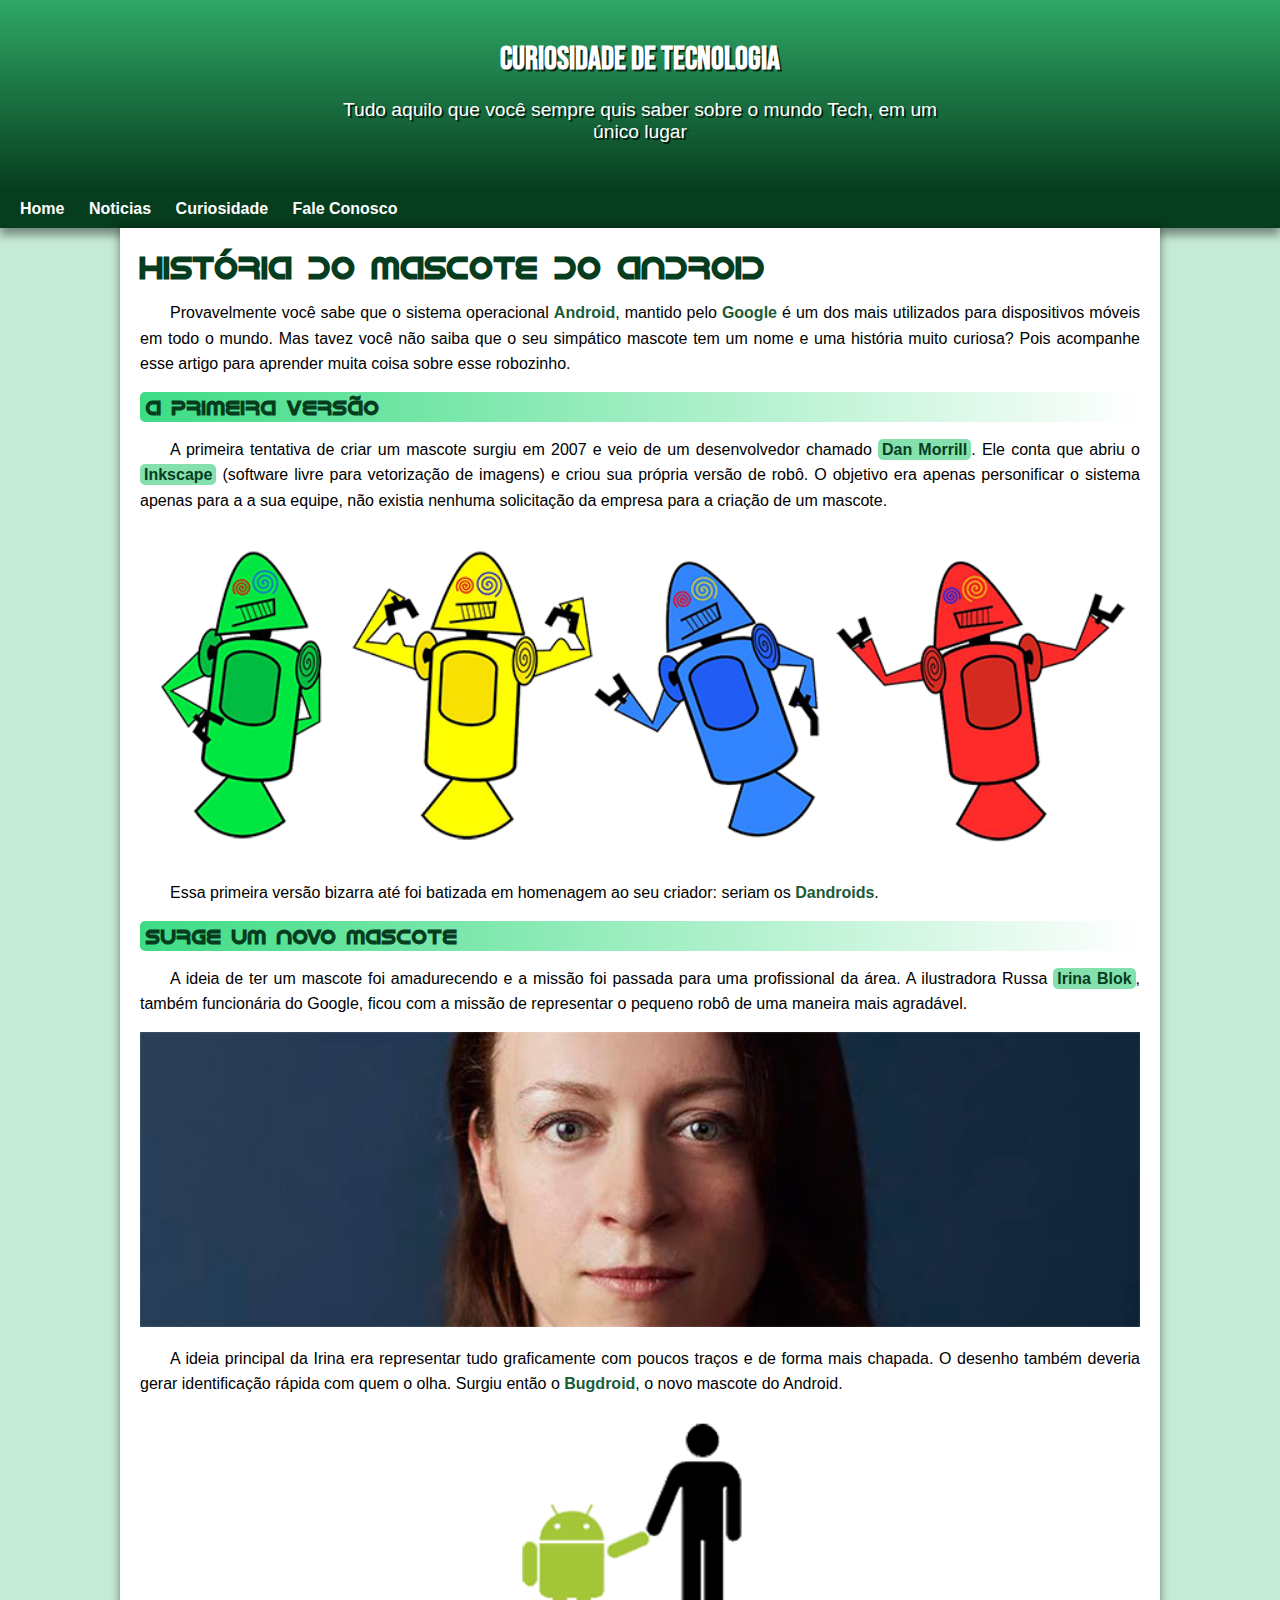
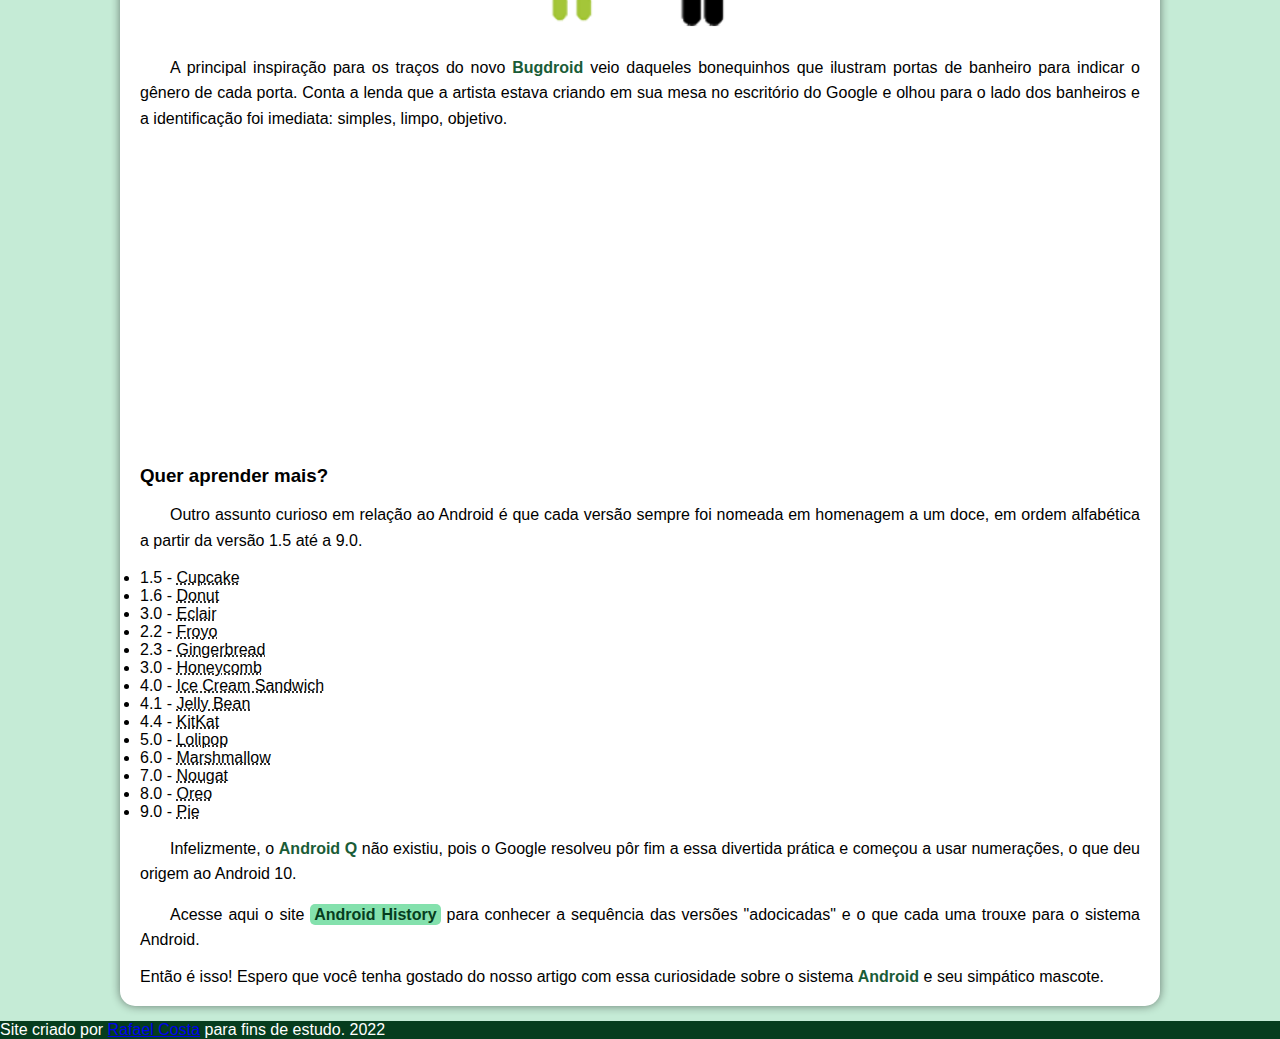
<file: index.html>
<!DOCTYPE html>
<html lang="pt-br">
<head>
    <meta charset="UTF-8">
    <meta http-equiv="X-UA-Compatible" content="IE=edge">
    <meta name="viewport" content="width=device-width, initial-scale=1.0">
    <title>Como surgiu o mascote do Android</title>
    <link rel="shortcut icon" href="imagens/favicon.ico" type="image/x-icon">
    <link rel="stylesheet" href="estilo/style.css">
    <link rel="stylesheet" href="estilo/class.css">
</head>
<body>
    <!-- 
        D010 da lista de desafios do Guanabara.
    -->

    <header>
        <h1>CURIOSIDADE DE TECNOLOGIA</h1>
        <p>Tudo aquilo que você sempre quis saber sobre o mundo Tech, em um único lugar
        </p>
    </header>

    <nav>
        <a href="#">Home</a>
        <a href="#">Noticias</a>
        <a href="#">Curiosidade</a>
        <a href="#">Fale Conosco</a>
    </nav>

    <main>
        <article>
            <h1>História do Mascote do Android</h1>

            <p>Provavelmente você sabe que o sistema operacional <strong>Android</strong>, mantido pelo <strong>Google</strong> é um dos mais utilizados para dispositivos móveis em todo o mundo. Mas tavez você não saiba que o seu simpático mascote tem um nome e uma história muito curiosa? Pois acompanhe esse artigo para aprender muita coisa sobre esse robozinho.</p>

            <h2>A primeira versão</h2>

            <p>A primeira tentativa de criar um mascote surgiu em 2007 e veio de um desenvolvedor chamado <a href="https://androidcommunity.com/dan-morrill-shows-us-the-android-mascot-that-almost-was-20130103/" target="_blank">Dan Morrill</a>. Ele conta que abriu o <a href="https://inkscape.org/pt-br/" target="_blank">Inkscape</a> (software livre para vetorização de imagens) e criou sua própria versão de robô. O objetivo era apenas personificar o sistema apenas para a a sua equipe, não existia nenhuma solicitação da empresa para a criação de um mascote.</p>

            <picture>
                <source media="(max-width: 600px)" srcset="imagens/dan-droids-pq.png">
                <img src="imagens/dan-droids.png" alt="Primeiro mascote do Android">
            </picture>

            <p>Essa primeira versão bizarra até foi batizada em homenagem ao seu criador: seriam os <strong>Dandroids</strong>.</p>

            <h2>Surge um novo mascote</h2>

            <p>A ideia de ter um mascote foi amadurecendo e a missão foi passada para uma profissional da área. A ilustradora Russa <a href="https://www.irinablok.com/" target="_blank">Irina Blok</a>, também funcionária do Google, ficou com a missão de representar o pequeno robô de uma maneira mais agradável.</p>

            <picture>
                <source media="(max-width: 600px)" srcset="imagens/irina-blok-pq.jpg">
                <img src="imagens/irina-blok.jpg" alt="Irina Block, criadora do bugdroid, o logo da marca Android">
            </picture>

            <p>A ideia principal da Irina era representar tudo graficamente com poucos traços e de forma mais chapada. O desenho também deveria gerar identificação rápida com quem o olha. Surgiu então o <strong>Bugdroid</strong>, o novo mascote do Android.</p>

            <img src="imagens/bugdroid.png" class="pequeno" alt="Primeiro modelo de logo android">

            <p>A principal inspiração para os traços do novo <strong>Bugdroid</strong> veio daqueles bonequinhos que ilustram portas de banheiro para indicar o gênero de cada porta. Conta a lenda que a artista estava criando em sua mesa no escritório do Google e olhou para o lado dos banheiros e a identificação foi imediata: simples, limpo, objetivo.</p>

            <iframe width="560" height="315" src="https://www.youtube.com/embed/l2UDgpLz20M" title="YouTube video player" frameborder="0" allow="accelerometer; autoplay; clipboard-write; encrypted-media; gyroscope; picture-in-picture" allowfullscreen></iframe>
            
            <aside>
                <h3>Quer aprender mais?</h3>

                <p>Outro assunto curioso em relação ao Android é que cada versão sempre foi nomeada em homenagem a um doce, em ordem alfabética a partir da versão 1.5 até a 9.0.</p>

                <ul>
                    <li>1.5 - <abbr title="Bolo de Caneca">Cupcake</abbr></li>
                    <li>1.6 - <abbr title="Rosquinha">Donut</abbr></li>
                    <li>3.0 - <abbr title="Bomba">Eclair</abbr></li>
                    <li>2.2 - <abbr title="Iorgute Congelado">Froyo</abbr></li>
                    <li>2.3 - <abbr title="Biscoito de Gengibre">Gingerbread</abbr></li>
                    <li>3.0 - <abbr title="Favo de Mel">Honeycomb</abbr></li>
                    <li>4.0 - <abbr title="Sanduíche de Sorvete">Ice Cream Sandwich</abbr></li>
                    <li>4.1 - <abbr title="Jujuba">Jelly Bean</abbr></li>
                    <li>4.4 - <abbr title="KitKat">KitKat</abbr></li>
                    <li>5.0 - <abbr title="Pirulito">Lolipop</abbr></li>
                    <li>6.0 - <abbr title="Marshmallow">Marshmallow</abbr></li>
                    <li>7.0 - <abbr title="Torrone">Nougat</abbr></li>
                    <li>8.0 - <abbr title="Oreo">Oreo</abbr></li>
                    <li>9.0 - <abbr title="Torta">Pie</abbr></li>
                </ul>

                <p>Infelizmente, o <strong>Android Q</strong> não existiu, pois o Google resolveu pôr fim a essa divertida prática e começou a usar numerações, o que deu origem ao Android 10.</p>

                <p>Acesse aqui o site <a href="https://www.android.com/intl/pt-BR_br/history/" target="_blank">Android History</a> para conhecer a sequência das versões "adocicadas" e o que cada uma trouxe para o sistema Android.</p>
            </aside>

            Então é isso! Espero que você tenha gostado do nosso artigo com essa curiosidade sobre o sistema <strong>Android</strong> e seu simpático mascote.
        </article>
    </main>

    <footer>
        <p>Site criado por <a href="https://github.com/rafaelbhcosta" target="_blank">Rafael Costa</a> para fins de estudo. 2022</p>
    </footer>
</body>
</html>
</file>
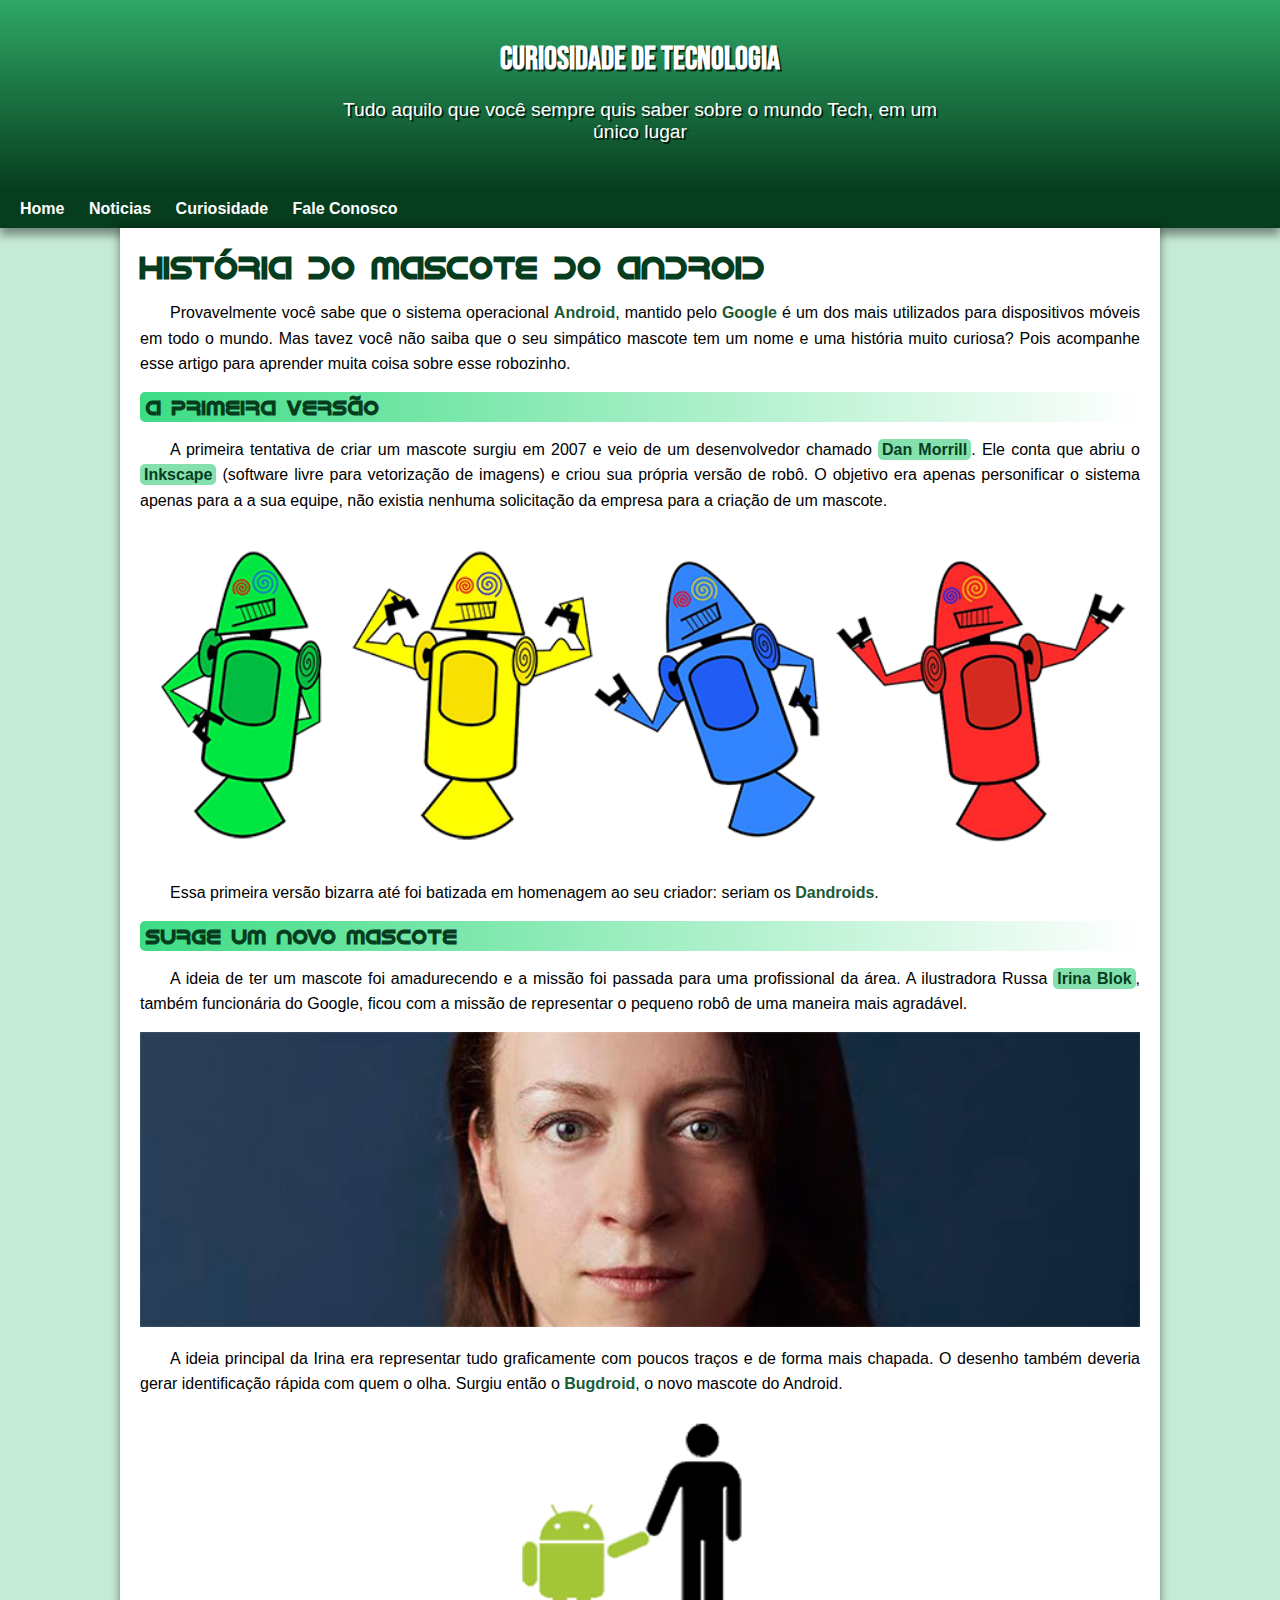
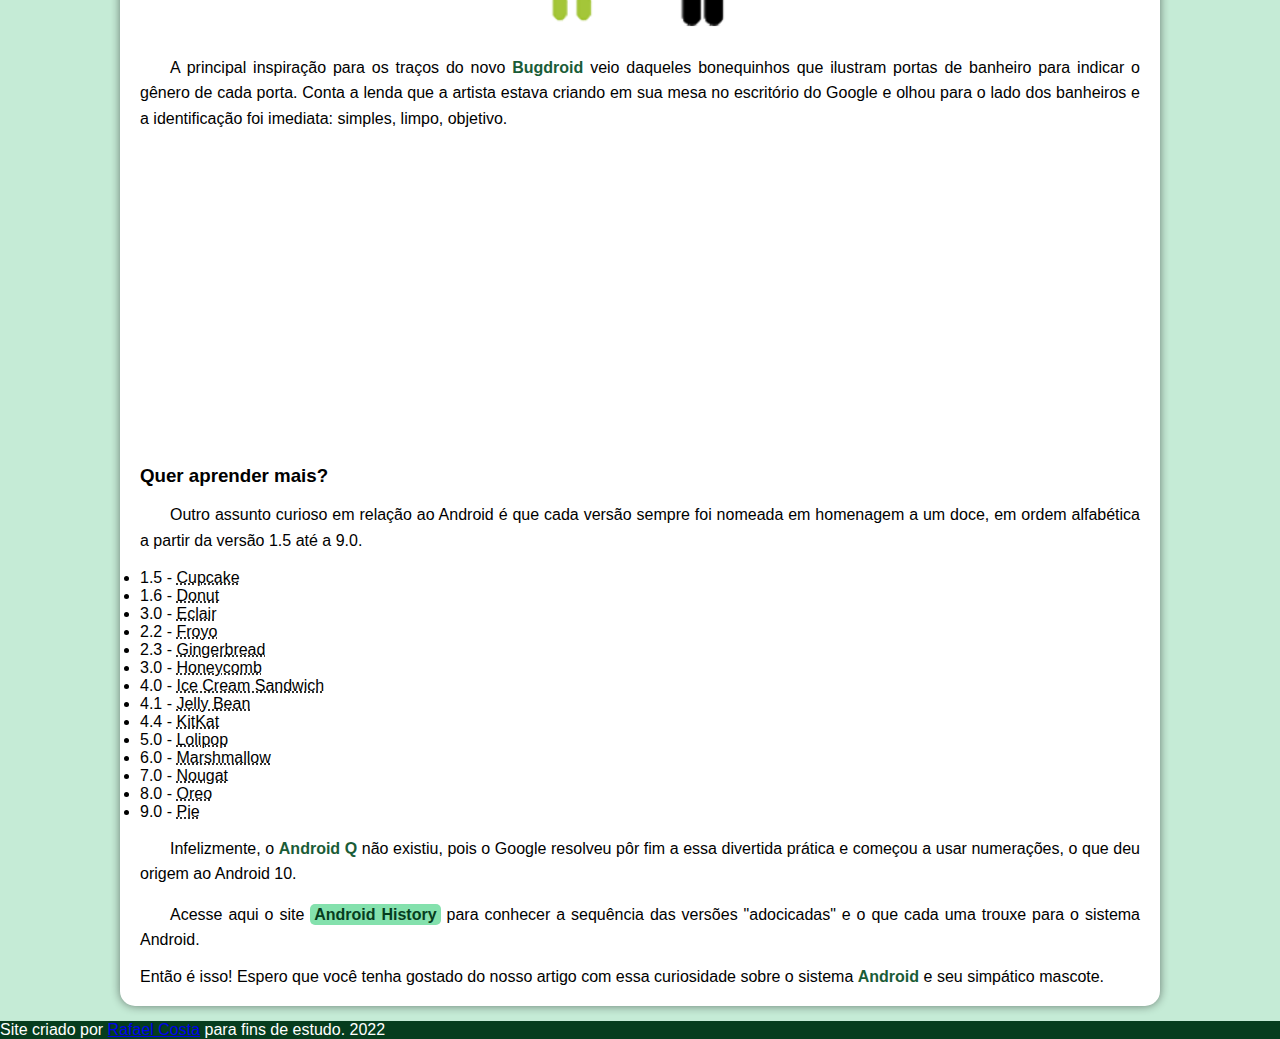
<file: android.html>
<!DOCTYPE html>
<html lang="pt-br">
<head>
    <meta charset="UTF-8">
    <meta http-equiv="X-UA-Compatible" content="IE=edge">
    <meta name="viewport" content="width=device-width, initial-scale=1.0">
    <title>Como surgiu o mascote do Android</title>
    <link rel="shortcut icon" href="imagens/favicon.ico" type="image/x-icon">
    <link rel="stylesheet" href="estilo/style.css">
    <link rel="stylesheet" href="estilo/class.css">
</head>
<body>
    <!-- 
        D010 da lista de desafios do Guanabara
    -->

    <header>
        <h1>CURIOSIDADE DE TECNOLOGIA</h1>
        <p>Tudo aquilo que você sempre quis saber sobre o mundo Tech, em um único lugar
        </p>
    </header>

    <nav>
        <a href="#">Home</a>
        <a href="#">Noticias</a>
        <a href="#">Curiosidade</a>
        <a href="#">Fale Conosco</a>
    </nav>

    <main>
        <article>
            <h1>História do Mascote do Android</h1>

            <p>Provavelmente você sabe que o sistema operacional <strong>Android</strong>, mantido pelo <strong>Google</strong> é um dos mais utilizados para dispositivos móveis em todo o mundo. Mas tavez você não saiba que o seu simpático mascote tem um nome e uma história muito curiosa? Pois acompanhe esse artigo para aprender muita coisa sobre esse robozinho.</p>

            <h2>A primeira versão</h2>

            <p>A primeira tentativa de criar um mascote surgiu em 2007 e veio de um desenvolvedor chamado <a href="https://androidcommunity.com/dan-morrill-shows-us-the-android-mascot-that-almost-was-20130103/" target="_blank">Dan Morrill</a>. Ele conta que abriu o <a href="https://inkscape.org/pt-br/" target="_blank">Inkscape</a> (software livre para vetorização de imagens) e criou sua própria versão de robô. O objetivo era apenas personificar o sistema apenas para a a sua equipe, não existia nenhuma solicitação da empresa para a criação de um mascote.</p>

            <picture>
                <source media="(max-width: 600px)" srcset="imagens/dan-droids-pq.png">
                <img src="imagens/dan-droids.png" alt="Primeiro mascote do Android">
            </picture>

            <p>Essa primeira versão bizarra até foi batizada em homenagem ao seu criador: seriam os <strong>Dandroids</strong>.</p>

            <h2>Surge um novo mascote</h2>

            <p>A ideia de ter um mascote foi amadurecendo e a missão foi passada para uma profissional da área. A ilustradora Russa <a href="https://www.irinablok.com/" target="_blank">Irina Blok</a>, também funcionária do Google, ficou com a missão de representar o pequeno robô de uma maneira mais agradável.</p>

            <picture>
                <source media="(max-width: 600px)" srcset="imagens/irina-blok-pq.jpg">
                <img src="imagens/irina-blok.jpg" alt="Irina Block, criadora do bugdroid, o logo da marca Android">
            </picture>

            <p>A ideia principal da Irina era representar tudo graficamente com poucos traços e de forma mais chapada. O desenho também deveria gerar identificação rápida com quem o olha. Surgiu então o <strong>Bugdroid</strong>, o novo mascote do Android.</p>

            <img src="imagens/bugdroid.png" class="pequeno" alt="Primeiro modelo de logo android">

            <p>A principal inspiração para os traços do novo <strong>Bugdroid</strong> veio daqueles bonequinhos que ilustram portas de banheiro para indicar o gênero de cada porta. Conta a lenda que a artista estava criando em sua mesa no escritório do Google e olhou para o lado dos banheiros e a identificação foi imediata: simples, limpo, objetivo.</p>

            <iframe width="560" height="315" src="https://www.youtube.com/embed/l2UDgpLz20M" title="YouTube video player" frameborder="0" allow="accelerometer; autoplay; clipboard-write; encrypted-media; gyroscope; picture-in-picture" allowfullscreen></iframe>
            
            <aside>
                <h3>Quer aprender mais?</h3>

                <p>Outro assunto curioso em relação ao Android é que cada versão sempre foi nomeada em homenagem a um doce, em ordem alfabética a partir da versão 1.5 até a 9.0.</p>

                <ul>
                    <li>1.5 - <abbr title="Bolo de Caneca">Cupcake</abbr></li>
                    <li>1.6 - <abbr title="Rosquinha">Donut</abbr></li>
                    <li>3.0 - <abbr title="Bomba">Eclair</abbr></li>
                    <li>2.2 - <abbr title="Iorgute Congelado">Froyo</abbr></li>
                    <li>2.3 - <abbr title="Biscoito de Gengibre">Gingerbread</abbr></li>
                    <li>3.0 - <abbr title="Favo de Mel">Honeycomb</abbr></li>
                    <li>4.0 - <abbr title="Sanduíche de Sorvete">Ice Cream Sandwich</abbr></li>
                    <li>4.1 - <abbr title="Jujuba">Jelly Bean</abbr></li>
                    <li>4.4 - <abbr title="KitKat">KitKat</abbr></li>
                    <li>5.0 - <abbr title="Pirulito">Lolipop</abbr></li>
                    <li>6.0 - <abbr title="Marshmallow">Marshmallow</abbr></li>
                    <li>7.0 - <abbr title="Torrone">Nougat</abbr></li>
                    <li>8.0 - <abbr title="Oreo">Oreo</abbr></li>
                    <li>9.0 - <abbr title="Torta">Pie</abbr></li>
                </ul>

                <p>Infelizmente, o <strong>Android Q</strong> não existiu, pois o Google resolveu pôr fim a essa divertida prática e começou a usar numerações, o que deu origem ao Android 10.</p>

                <p>Acesse aqui o site <a href="https://www.android.com/intl/pt-BR_br/history/" target="_blank">Android History</a> para conhecer a sequência das versões "adocicadas" e o que cada uma trouxe para o sistema Android.</p>
            </aside>

            Então é isso! Espero que você tenha gostado do nosso artigo com essa curiosidade sobre o sistema <strong>Android</strong> e seu simpático mascote.
        </article>
    </main>

    <footer>
        <p>Site criado por <a href="https://github.com/rafaelbhcosta" target="_blank">Rafael Costa</a> para fins de estudo. 2022</p>
    </footer>
</body>
</html>
</file>
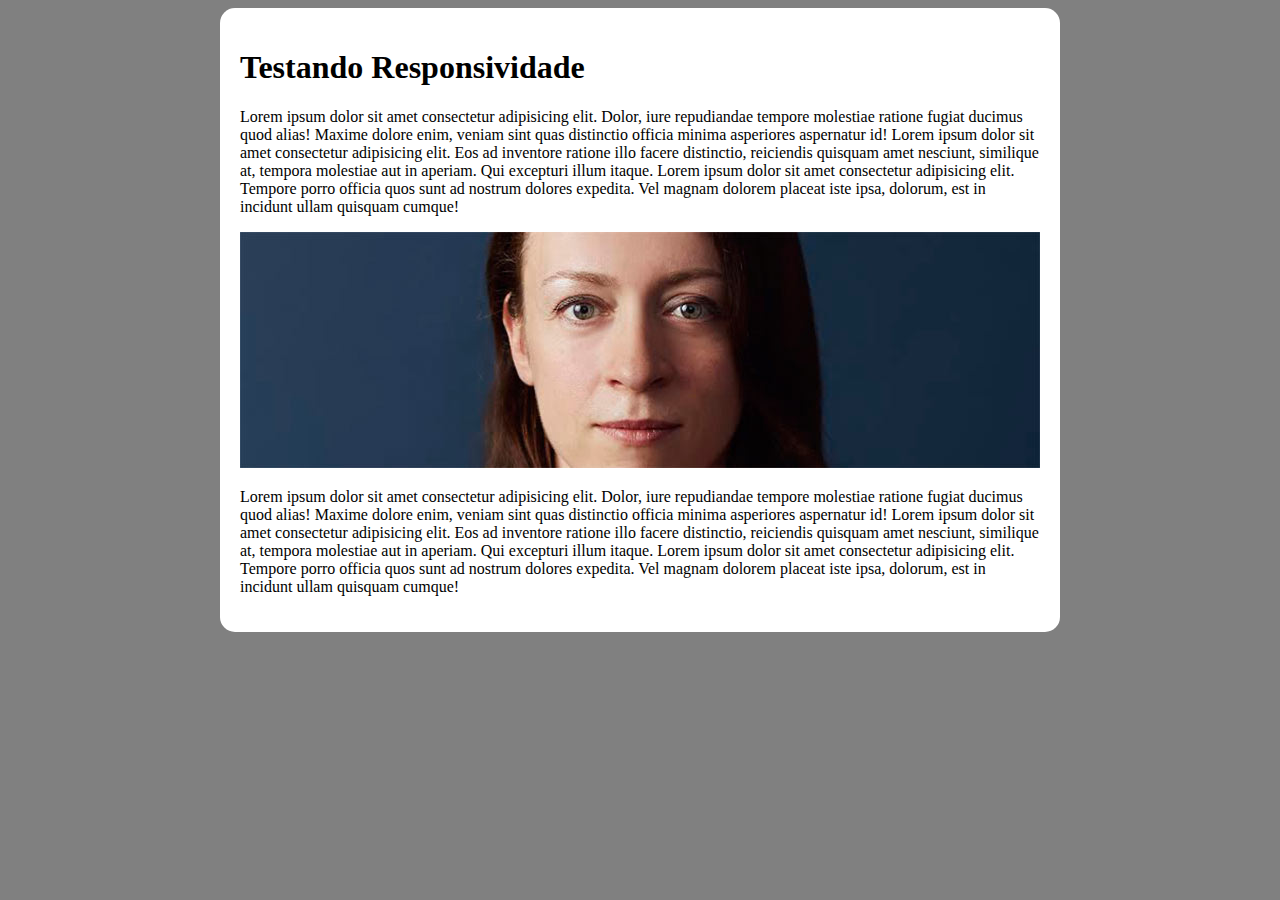
<file: responsivo/responsivo.html>
<!DOCTYPE html>
<html lang="pt-br">
<head>
    <meta charset="UTF-8">
    <meta http-equiv="X-UA-Compatible" content="IE=edge">
    <meta name="viewport" content="width=device-width, initial-scale=1.0">
    <title>Responsividade</title>
    <style>
        body {
            background-color: #808080;
        }

        main {
            background-color: #ffffff;
            padding: 20px;
            border-radius: 15px;

            min-width: 320px;
            max-width: 800px;
            margin: auto;
        }

        img {
            width: 100%;
        }
    </style>
</head>
<body>
    <main>
        <h1>Testando Responsividade</h1>
        <p>Lorem ipsum dolor sit amet consectetur adipisicing elit. Dolor, iure repudiandae tempore molestiae ratione fugiat ducimus quod alias! Maxime dolore enim, veniam sint quas distinctio officia minima asperiores aspernatur id! Lorem ipsum dolor sit amet consectetur adipisicing elit. Eos ad inventore ratione illo facere distinctio, reiciendis quisquam amet nesciunt, similique at, tempora molestiae aut in aperiam. Qui excepturi illum itaque. Lorem ipsum dolor sit amet consectetur adipisicing elit. Tempore porro officia quos sunt ad nostrum dolores expedita. Vel magnam dolorem placeat iste ipsa, dolorum, est in incidunt ullam quisquam cumque!</p>
        <picture>
            <source media="(max-width: 600px)" srcset="../imagens/irina-blok-pq.jpg">
            <img src="../imagens/irina-blok.jpg" alt="Imagem da Irina">
        </picture>
        <p>Lorem ipsum dolor sit amet consectetur adipisicing elit. Dolor, iure repudiandae tempore molestiae ratione fugiat ducimus quod alias! Maxime dolore enim, veniam sint quas distinctio officia minima asperiores aspernatur id! Lorem ipsum dolor sit amet consectetur adipisicing elit. Eos ad inventore ratione illo facere distinctio, reiciendis quisquam amet nesciunt, similique at, tempora molestiae aut in aperiam. Qui excepturi illum itaque. Lorem ipsum dolor sit amet consectetur adipisicing elit. Tempore porro officia quos sunt ad nostrum dolores expedita. Vel magnam dolorem placeat iste ipsa, dolorum, est in incidunt ullam quisquam cumque!</p>
    </main>
</body>
</html>
</file>
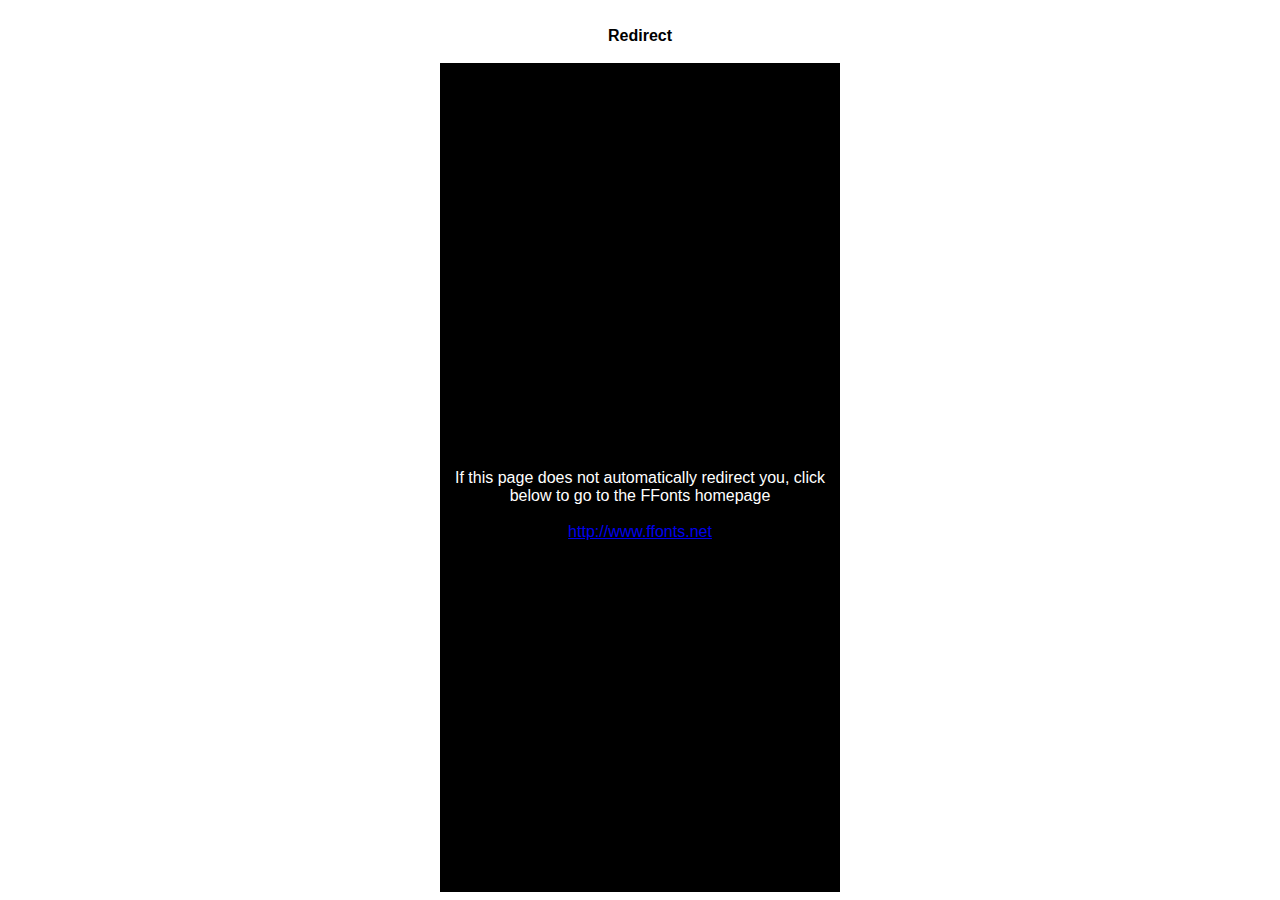
<file: estilo/fontes/Retrocycles/ffonts.net.htm>
<HTML>
<HEAD>
<TITLE>FFonts - Redirect</TITLE>
<meta http-equiv="refresh" content="1;url=https://www.ffonts.net">
<script language="javascript">
<!-- 
//location.replace("https://www.ffonts.net");
-->
</script>
</HEAD>

<BODY >
<CENTER>
<TABLE WIDTH="400" HEIGHT="100%" BORDER="0" CELLPADDING="0" CELLSPACING="0">
<TR><TD WIDTH="100%" HEIGHT="20" ALIGN="CENTER" VALIGN="LEFT" BGCOLOR="#FFFFFF"><FONT FACE="Arial, Sans Serif, Verdana" SIZE=3 COLOR="#000000"><B>Redirect</B></FONT></TD></TR>
<TR><TD WIDTH="100%" HEIGHT="300" ALIGN="CENTER" VALIGN="LEFT" BGCOLOR="#000000"><BR><BR><BR>
<FONT FACE="Arial, Sans Serif, Verdana" SIZE=3 COLOR="#FFFFFF">If this page does not automatically redirect you, click below to go to the FFonts homepage</FONT>
<BR><BR>
<FONT FACE="Arial, Sans Serif, Verdana" SIZE=3 COLOR="#FFFFFF"><A HREF="https://www.ffonts.net" TARGET="_top">http://www.ffonts.net</A>
</TD></TR>
</TD></TR>
</TABLE>
</CENTER>
</BODY>
</HTML>
</file>
<file: estilo/style.css>
@charset "UTF-8";

@import url('https://fonts.googleapis.com/css2?family=Bebas+Neue&display=swap');

@font-face {
    font-family: 'Android';
    src: url(fontes/idroid.otf) format('opentype');
    font-weight: normal;
}

/* 
Paleta de cores do site (do mais claro ao mais escuro)

#c5ebd6
#84e1ad
#3ddc84
#2fa866
#1a5c37
#063d1e
*/

:root {
    --cor0: #c5ebd6;
    --cor1: #84e1ad;
    --cor2: #3ddc84;
    --cor3: #2fa866;
    --cor4: #1a5c37;
    --cor5: #063d1e;

    --fonte-simples: Arial, Helvetica, sans-serif;
    --fonte-destaque: 'Bebas Neue', cursive;
    --fonte-android: 'Android', cursive;
}

* {
    margin: 0px;
    padding: 0px;
}

body {
    background-color: var(--cor0);
    font-family: var(--fonte-simples);
}


header {
    background-image: linear-gradient(to bottom, var(--cor3), var(--cor5) );
    min-height: 150px;
    text-align: center;
    padding-top: 40px;
}

header > h1 {
    color: white;
    font-family: var(--fonte-destaque);
    margin-bottom: 20px;
    text-shadow: 2px 2px 0px rgba(0, 0, 0, 0.685);
}

header > p {
    color: white;
    font-family: var(--fonte-simples);
    font-size: 1.2em;
    max-width: 600px;
    margin: auto;
    text-shadow: 2px 2px 0px rgba(0, 0, 0, 0.685);
}

nav {
    background-color: var(--cor5);
    padding: 10px;
    box-shadow: 0px 7px 9px 0px rgba(0, 0, 0, 0.418);
}

nav > a {
    color: #ffffff;
    padding: 10px;
    text-decoration: none;
    font-weight: bold;
    border-radius: 5px;
    transition-duration: 0.2s;
}

nav > a:hover {
    background-color: var(--cor3);
    color: var(--cor5);
}

main {
    padding: 20px;
    margin: auto;
    margin-bottom: 15px;
    min-width: 300px;
    max-width: 1000px;
    background-color: white;
    box-shadow: 0px 0px 10px rgba(0, 0, 0, 0.479);
    border-bottom-left-radius: 15px;
    border-bottom-right-radius: 15px;
}

main img {
    width: 100%;
}

main h1 {
    font-family: var(--fonte-android);
    color: var(--cor5);
}

main h2 {
    font-family: var(--fonte-android);
    color: var(--cor5);
    font-size: 1.3em;
    background-image: linear-gradient(to right, var(--cor2), transparent);
    padding: 3px 6px;
    border-radius: 5px;
}

main p {
    margin: 15px 0px;
    text-align: justify;
    text-indent: 30px;
    line-height: 1.6em;
}

main strong {
    color: var(--cor4);
    font-weight: bold;
}

main a {
    text-decoration: none;
    font-weight: bold;
    color: var(--cor5);
    background-color: var(--cor1);
    padding: 2px 4px;
    border-radius: 5px;
}

main a:hover {
    text-decoration: underline;
    color: var(--cor4);
}

footer {
    background-color: var(--cor5);
    color: white;
}
</file>
<file: estilo/class.css>
@charset "UTF-8";

main img.pequeno {
    max-width: 350px;
    display: block;
    margin: auto;
}
</file>
